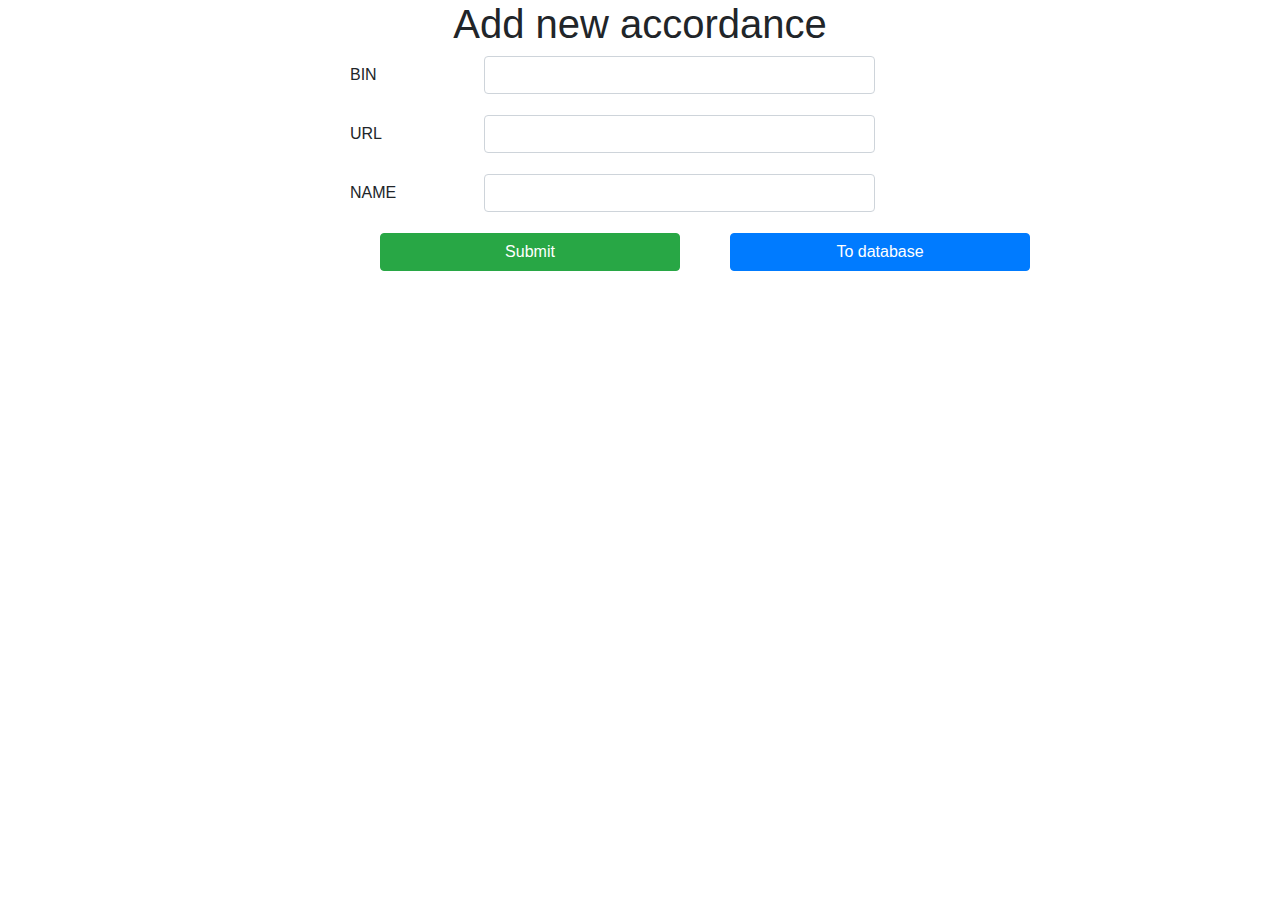
<file: src/main/resources/templates/create.html>
<!DOCTYPE html>
<html xmlns:th="http://www.thymeleaf.org">
<head>
    <title>Add new accordance</title>
    <meta charset="utf-8"/>
    <link rel="stylesheet" href="https://stackpath.bootstrapcdn.com/bootstrap/4.4.1/css/bootstrap.min.css">
    <style>

        div {
            margin-bottom: 5px;
            margin-left: 50px;
        }

        label {
            margin-bottom: 5px;
            margin-left: 50px;
        }

        .btn-primary {
            width: 300px;

        }

        .btn-success {
            width: 300px;
            margin-left: 45px;
        }

        form {
            margin-left: 300px;
        }
    </style>
</head>
<h1 class="text-center">Add new accordance</h1>
<form th:action="@{/create}" th:object="${createForm}" method="POST">
    <body>
    <div class="form-group row">
        <label class="col-sm-1 col-form-label">BIN</label>
        <div class="col-sm-5">
            <input name="bin" class="form-control" type="number" th:field="*{bin}"/>
        </div>
    </div>

    <div class="form-group row">
        <label class="col-sm-1 col-form-label">URL</label>
        <div class="col-sm-5">
            <input name="url" class="form-control" th:field="*{url}"/>
        </div>
    </div>

    <div class="form-group row">
        <label class="col-sm-1 col-form-label">NAME</label>
        <div class="col-sm-5">
            <input name="target_name" class="form-control" th:field="*{targetName}"/>
        </div>
    </div>

    <div class="form-group row">
        <div class="col-sm-15">
            <button type="submit" class="btn btn-success">Submit</button>
        </div>
        <div class="col-sm-15">
            <a class="btn btn-primary" href="/">To database</a>
        </div>
    </div>

    </body>
     
</form>
</html>
</file>
